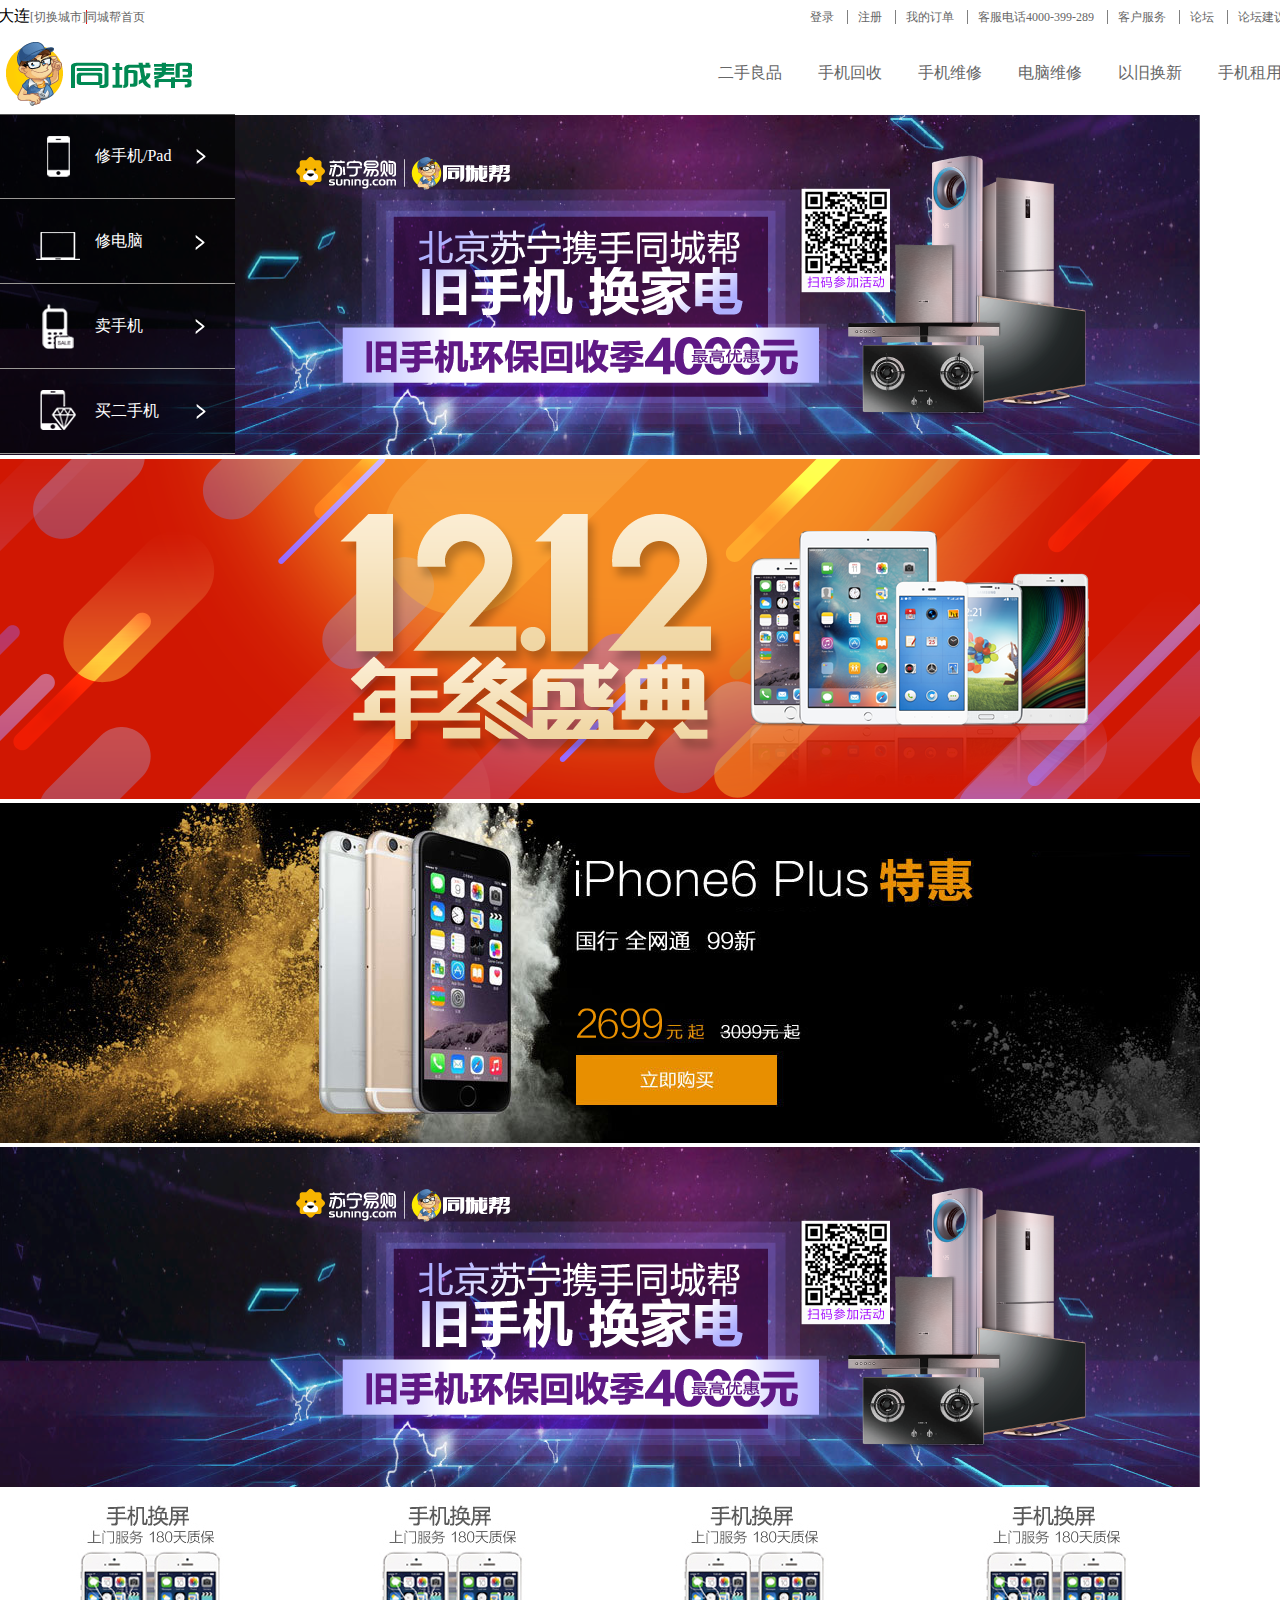
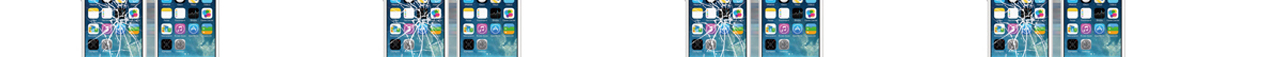
<file: 2.html>
<!DOCTYPE html>
<html>

<head>
    <meta charset="utf-8" />
    <title>xx</title>
    <style type="text/css">
        * {
            margin: 0;
            padding: 0;
        }

        li {
            list-style: none;
            float: left;
        }

        a {
            text-decoration: none;
            color: #666;
            		font-size: 12px;
            		vertical-align: center;
        }
		a:hover{
			border-bottom: 1px solid black;
	
		}



        #box {
            margin: 0 auto;
            width: 1300px;
            ;
        }

        #top {
            height: 33px;

            ;
            width: 100%;
        }

#denglu{
width: 300px;
height: 400px;
background: red;

}
      
		

    </style>
</head>
	<link rel="stylesheet" type="text/css" href="css/tongcheng.css"/>
<script src="http://libs.baidu.com/jquery/2.0.0/jquery.min.js"></script>
	<script src="js/owl.carousel.js" type="text/javascript" charset="utf-8"></script>
<script src="js/owl.carousel.min.js" type="text/javascript" charset="utf-8"></script>
<link rel="stylesheet" type="text/css" href="css/owl.carousel.css"/>
<link rel="stylesheet" type="text/css" href="css/owl.theme.css"/>
<script src="js/3.js" type="text/javascript" charset="utf-8"></script>
<script type="text/javascript">
$(function(){
	$('#pic').owlCarousel({
		items: 1,
		autoPlay:1000,
	
	
	});
	$("#clic").click(function(){
		$("#denglu").css("display","none")
		return false
	})
	
	})
</script>
<body>
    <div id="box">
        <div id="top">
        	<div id="tong_zuo">
            <ul id="dalian">
                  <li><span>大连</span><a href="" class="top_city">[切换城市]</a><li>
                
				<li><a href="">同城帮首页</a></li>
            </ul>
            	</div>
            	<div id="tong_you">
            		<ul>
            			<li id="clic"><a href="">登录</a></li>
            			<li><a href="">注册</a></li>
            			<li><a href="">我的订单</a></li>
            			<li><a href="">客服电话4000-399-289</a></li>
            			<li><a href="">客户服务</a></li>
            			<li><a href="">论坛</a></li>
            			<li class="tong_zuo_red"><a href="">论坛建议</a></li>
            			
            		</ul>
            	</div>
            	
        </div>
       
		<div id="logo">
			<a href=""><img src="img/360同城帮---手机维修、手机回收、二手良品_03.gif"/></a>
			<div id="logo_you" >
				<ul class="top-banner-cate">
				<li><a href="">二手良品</a></li>
				<li><a href="">手机回收</a></li>
				<li><a href="">手机维修</a></li>
				<li><a href="">电脑维修</a></li>
				<li><a href="">以旧换新</a></li>
				<li><a href="">手机租用</a></li>
				</ul>
			</div>
		</div>
		<div>
		<div id="pic">
			<a href=""><img src="img/t01319afabdfc54594b (1).png"/></a>
			<a href=""><img src="img/t01ccbc9f705c191c18.png"/></a>
			<a href=""><img src="img/t01f53d77de8e4a2965.png"/></a>
			<a href=""><img src="img/t01319afabdfc54594b.png"/></a>
		</div>
		<div id="pic_dis">
			<ul class="cate-list-main">
				<li class="item pngfix"><a class="citem-xsj pngfix" href="/shangmen/mobile?from=index" target="_blank">修手机/Pad</a>
					<div class="myDiv1">
						<ul id="myDiv1_fu">
							
						</ul>
						
						
					</div>
				</li>
				<li class="item pngfix"><a class="citem-xdn pngfix" href="/shangmen/pc?from=index" target="_blank">修电脑</a>
					<div class="myDiv2">
						<ul>
						
						</ul>
					</div>
				</li>
				<li class="item pngfix"><a class="citem-hs pngfix" href="/huishou?from=index" target="_blank">卖手机</a>
					<div class="myDiv3">
						<ul></ul>
					</div>
				</li>
				<li class="item pngfix"><a class="citem-lp pngfix" href="/liangpin?from=index" target="_blank">买二手机</a>
					<div class="myDiv4">
						<ul>
							
						</ul>
					</div>
				</li>
			</ul>
			
		</div>	
		
		</div>
			<div id=>
				<img src="img/t01aad5c130b8653368.jpg" alt="" />
					<img src="img/t01aad5c130b8653368.jpg" alt="" />
						<img src="img/t01aad5c130b8653368.jpg" alt="" />
							<img src="img/t01aad5c130b8653368.jpg" alt="" />
			</div>
		
    </div	>
	

</body>

</html>
</file>
<file: css/tongcheng.css>
*{
        	margin: 0;
        	padding: 0;
        }
  .top_city{
  	border-right: 1px solid red;
 
  }
  #dalian>li{
  	margin-left: 10px;
  }
  #top li{
    border-bottom: none;
    float: left;
    height: 32px;
    margin-left: -2px;
    line-height: 32px;
    	
  }
  #tong_you  {
  	float: right;
  	
  }
 #tong_you a{
 	border-right: 1px solid gray;
 	padding: 0 13px 0 12px;
 }
 #logo_you{
 	margin-left:300px;
 	float: right;
 }
 .top-banner-cate{
 	   
    padding-left: 30px;
 }
 .top-banner-cate li{
 	float: left;
 	line-height: 80px;
 	padding: 0;
 	font-size: 0;
 }
 .top-banner-cate a:hover{
 	    background: #f4f4f4;
    text-decoration: none;
 }
 .top-banner-cate a{
 	color:#666;
 	display:inline-block;
 	font-size: 16px;
 	height: 40px;
 	line-height: 40px;
 	padding: 0 18px;
 	vertical-align: middle;
 }
 #pic_dis{
 	width: 1200px;
 	height: 340px;
 	background:;
 	position: absolute;
 	top:114px;
 }
  .cate-list-main{
  	left: 0;
    position: absolute;
    top: 0;
    width: 235px;
  }
.cate-list-main .item{
	background: url(../img/t01c035e0988a964a21.png) no-repeat 0 0;

    height: 84px
	overflow:hidden
}
.cate-list-main .item a {
    color: #fff;
    display: block;
    font-size: 16px;
    line-height: 84px;
    padding-left: 95px;
    text-decoration: none;
}
.cate-list-main .citem-xsj {
    background: url(../img/t01280de86e9d9dc470.png) no-repeat 0 -9px;
}
.cate-list-main li{
	width: 235px;
		   	    border-bottom: 1px solid #9A9895;
		   	    
}
.cate-list-main li:hover{
	background:yellowgreen;
}
.cate-list-main .citem-xdn{
	background: url(../img/t01280de86e9d9dc470.png) no-repeat 0 -104px;
}
.cate-list-main .citem-hs{
	background: url(../img/t01280de86e9d9dc470.png) no-repeat 0 -207px;
}
.cate-list-main .citem-lp{
	background: url(../img/t01280de86e9d9dc470.png) no-repeat 0 -308px;
}
.myDiv1{
	width: 700px;
	height: 433px;
	border: 1px solid #008953;
	position: absolute;
	left: 240px;
	top: 0;
	background: white;
	display: none;
	}
	.myDiv2{
	width: 700px;
	height: 433px;
	border: 1px solid #008953;
	position: absolute;
	left: 240px;
	top: 0;
	background: white;
	display: none;
	}
	.myDiv3{
	width: 700px;
	height: 433px;
	border: 1px solid #008953;
	position: absolute;
	left: 240px;
	top: 0;
	background: white;
	display: none;
	}
	.myDiv4{
	width: 700px;
	height: 433px;
	border: 1px solid #008953;
	position: absolute;
	left: 240px;
	top: 0;
	background: white;
	display: none;
	}

.item:hover .myDiv2,.item:hover .myDiv1,
.item:hover .myDiv3,.item:hover .myDiv4{
	display: block;
}
#denglu{
width: 300px;
height: 400px;
background: red;

}
.myDiv1 li{
    border: 1px solid #E1E1E1;
    color: #333;
    display: inline-block;
    font-size: 12px;
    height: 40px;
    line-height: 40px;
    margin-left: 17px;
    margin-bottom: 20px;
    text-align: center;
    width: 116px;
    margin-top: 3px;
}
.lanmu{
	width: 100%;
	height: 800px;
	padding-left:320px;
	padding-right:320px;
	background: #f7f7f7;
}
.p1,.p3{	
	font-size:24px ;
	font-weight: 700;
	float: left;
}
.p2{
	float:right;
	padding-right:15px ;
	background: url(../img/images/images/aa.png) no-repeat right top;
}
.p1 a,.p2 a,.p3 a{
	color:#5a5a5a;
}
.zi1{
	width: 100%;
	height: 26px;
	padding-top:32px;
}
.p2:hover{
	text-decoration: underline;
}
.huishou,.jingxuan{
	width: 100%;
	height: 300px;
	margin-top:14px;
	background: white;
}
.img01{
	float: left;
}
.huishou ul,.jingxuan ul{
	float: left;
}
.huishou li,.jingxuan li{
	float: left;
	width: 190px;
	height: 300px;
}
.huishou p,.jingxuan p{
	text-align: center;
}
.huishou>ul>li>img{
	width: 80px;
	height: 160px;
	margin-left:55px;
	margin-top:54px;
	margin-bottom: 30px;
}
.jingxuan>ul>li>img{
	width: 160px;
	height: 160px;
	margin-left:20px;
	margin-top:54px;
	margin-bottom: 30px;
}
.row{
	height: 894px;
	height: 46px;
}
.rcs,.rqx,.rkuang,.ran{
	float:left;
}
.rcs,.rqx{
	height: 13px;
	width: 140px;
	border: 1px solid #008953;
	margin-right:10px;
	font-size: 13px;
	padding:13px 0 13px 13px;
	position: relative;
}
.rkuang{
	border: 1px solid #008953;
	width: 470px;
	height: 40px;
	font-size: 13px;
	color: #999;
	outline: none;
}
.ran{
	height: 40px;
	width: 140px;
	background: #008953;
	color: white;
	font-size: 18px;	
}
.row{
	padding-top:20px;
	padding-left:320px;
}
.rcs span{
	width:0;
	height: 0;
	display:block;
	border-left:5px solid transparent;
	border-right:5px solid transparent;
	border-bottom:5px solid transparent;
	border-top:5px solid #008953;
	position: absolute;
	left:50px;
	top:18px;
}
.rqx span{
	width:0;
	height: 0;
	display:block;
	border-left:5px solid transparent;
	border-right:5px solid transparent;
	border-bottom:5px solid transparent;
	border-top:5px solid #008953;
	position: absolute;
	left:80px;
	top:18px;
}
.mdlnav li{
	width: 120px;
	height: 44px;
	float: left;
	line-height: 44px;
	text-align: center;
	/*border: 1px solid #d6d6d6;*/
}
.mdlnav li a{
	color: black;
}
.mdlnav {
	width: 940px;
	height: 44px;
	margin-left:320px;
	background-color:#f7f7f7;
	margin-top:20px;
}
.mli1{
	border: 1px solid #d6d6d6;
	
}
.imga{
	margin-left:300px;
	position: relative;
}
.imga img{
	margin-top:10px;
}
.lsp1{
	padding: 20px 0;
	margin-left: 320px;
	border-bottom: 1px solid #dfdfe1;
	height: 90px;
	width: 940px;
}
.lsp1>img{
	width: 92px;
	height: 92px;
}
.lsp1>img,.lspl,.lspr{
	float: left;
}
.lspl{
	margin-left: 10px;
	width:440px;
	height: 90px;
}
.lspr{
	margin-left: 60px;
	width:190px;
	height: 90px;
}
.lspl .lsplp1{
	margin-top: 10px;
	font-size: 15px;
	color: #008953;
}
.lspl .lsplp1 span{
	font-size: 13px;
	color: #888;
	margin-left: 10px;
}
.lsplp3,.lsplp2{
	margin-top: 18px;
	height: 14px;
	overflow: hidden;
}
.lsprp1{
	margin-top: 10px;
	background: url(../img/images/images/a4_17.png) no-repeat left center;
}
.lsprp2{
	margin-top: 19px;
	background: url(../img/images/images/a4_21.png) no-repeat left center;
}
.lsprp3{
	margin-top: 19px;
}
.lsp{
	font-size: 13px;
	color: #888;
}
.lsprp1,.lsprp2{
	padding-left:22px;
}
.ra a{
	float: right;
	background: #fff;
    border: 1px solid #185;
    color: #185;
    text-align: center;
    display: none;
    font-size: 18px;
    font-weight: 400;
    height: 40px;
    line-height: 40px;
    width: 140px;
    float: right;
    margin-top: 20px;
}
.lsp1:hover .ra a{
	display: block;
}
.middle{
	width: 1600px;
	height: 700px;
}
.mdr>p{
	width: 270px;
	height:44px;
	font-size: 18px;
	line-height: 44px;
	text-align: center;
	background:#f7f7f7;
}
.mdl{
	float: left;
}
.mdr{
	float: right;
	margin-right: 50px;
	margin-top:20px;	
}
.rsp{
	width: 270px;
	height: 650px;
}
.rsp1{
	width: 100%;
	height: 54px;
	padding: 20px 0;
	border: 1px solid #e6e6e6;
	border-top:none;
}
.rsp1 img,.rsp1 div{
	float: left;
}
.rsp1 img{
	width: 50px;
	height: 50px;
}
.rspl{
	width: 48px;
	height: 48px;
	text-align: center;
	line-height: 48px;
}
.rspl a{
	font-size: 25px;
}
.rspr{
	width: 160px;
	height: 48px;
	font-size: 13px;
}
.rspr p{
	margin-top:5px;
	margin-left: 10px;
}
.rsprp a{
	color: #185;
}
.rsprp a{
	color: #185;
}
.rsprpp a{
	color: #666;
}
#wrap{
	position: absolute;
	left:-400px;
	height: 0;
	background: white;
	z-index: 999999;
	width: 800px;
	height: 300px;
	display: none;
}
.fenye{
	width: 650px;
	height: 44px;
	padding-left: 420px;
	margin-top: 27px;
}
.fenye li{
	float: left;
	width: 44px;
	height: 44px;
	text-align: center;
	line-height: 44px;
	border: 1px solid #d6d6d6;
	margin-right: 8px;
}
.fenye li a{
	color: #999;
}
.dibu{
	width: 1900px;
	height: 308px;
	background: #fafafa;
	margin-top: 85px;

}
.dibut{
	width: 920px;
	height: 156px;
	margin: 0 auto;
	border-bottom: 1px solid #eee;
	padding-left:30px;
}
.dibut1{
	width: 20%;
	height: 100%;
	float: left;
	margin-top: 22px;
}
.dibut1>img{
	float: left;
}
.dibut1>div{
	float: left;
	font-size: 12px;
	margin-left:7px;
	color: #888;
}
.dibut1>div>p{
	margin-top:15px;
}
.dibud{
	width: 386px;
	height: 72px;
	margin: 0 auto;
	margin-top:20px;
	font-size: 11px;
	color: #888;
}
.p001{
	margin-left: 30px;
	margin-bottom: 16px;
}
.p002{
	margin-bottom: 16px;
}
.myFix img{
	position: fixed;
	left:1555px ;
	top:380px;
}
</file>
